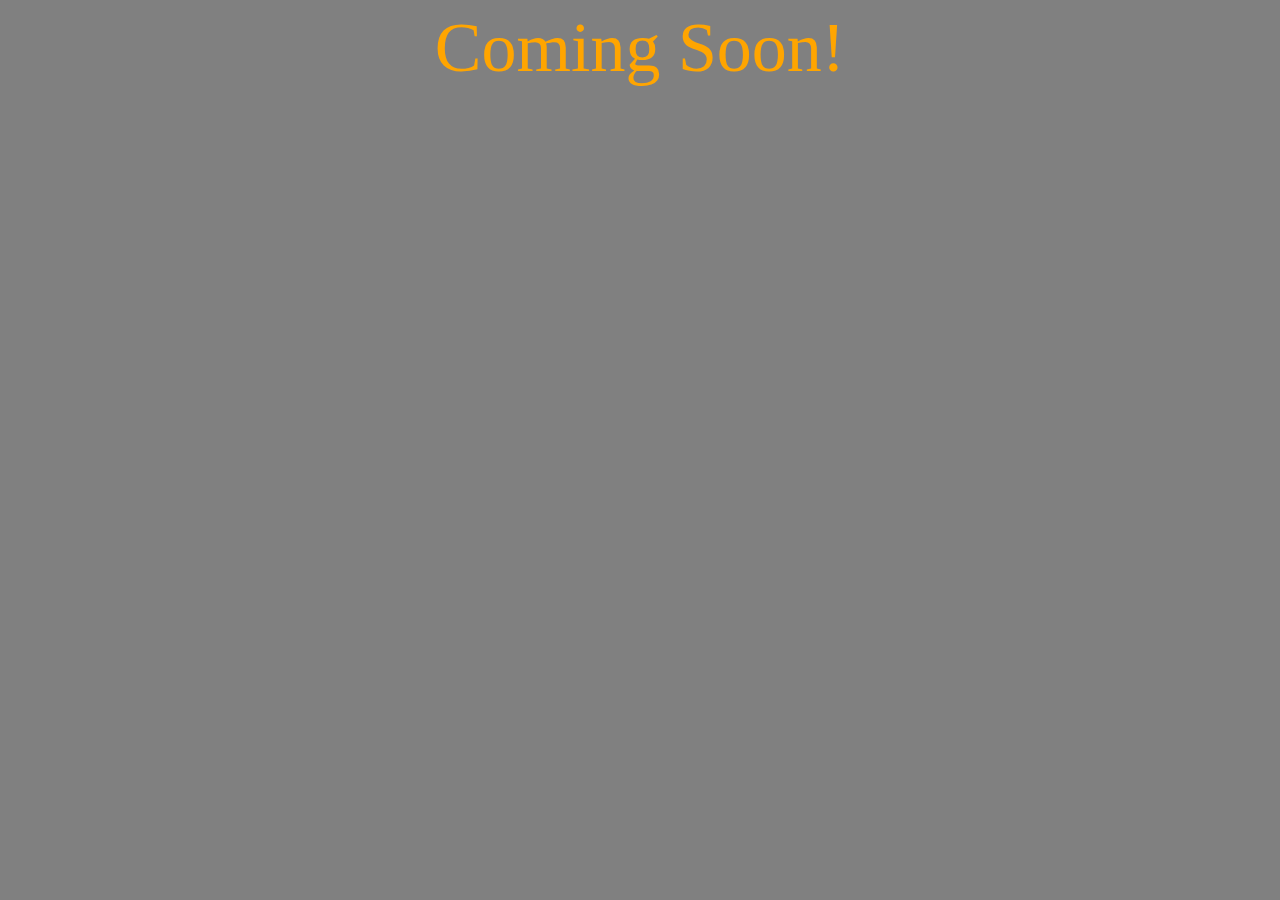
<file: Website/about.html>
<html>
	<head>
		<title> About </title>
	</head>
	<body id="body">
		<style>
			#soon{
				font-size: 70px;
				color: orange;
				text-align: center;
			}
			#body{
				background-color: grey;
			}
		</style>
		<p id="soon"> Coming Soon!</p>
	</body>
</html>
</file>
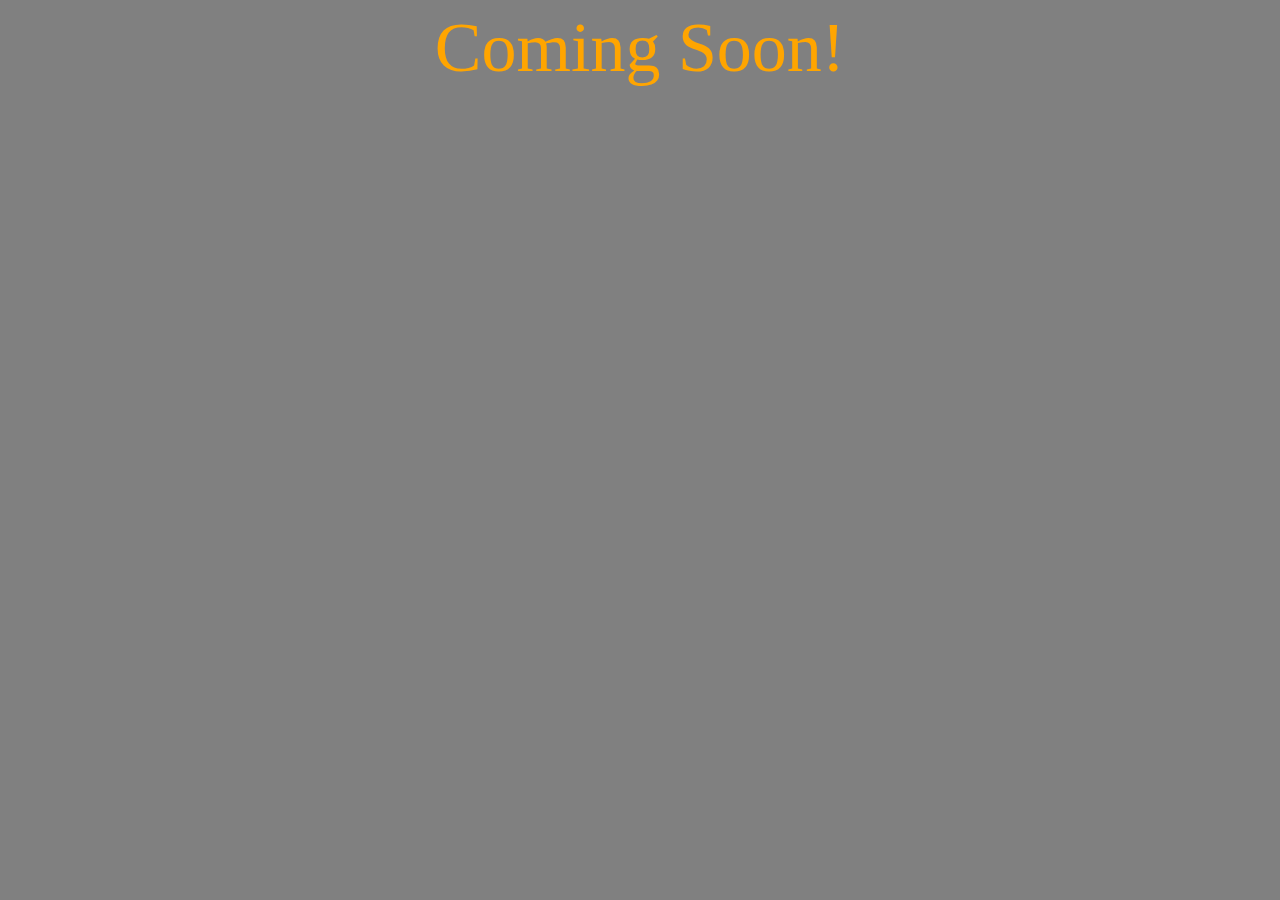
<file: Website/contact.html>
<html>
	<head>
		<title> Contact </title>
	</head>
	<body id="body">
		<style>
			#soon{
				font-size: 70px;
				color: orange;
				text-align: center;
			}
			#body{
				background-color: grey;
			}
		</style>
		<p id="soon"> Coming Soon!</p>
	</body>
</html>
</file>
